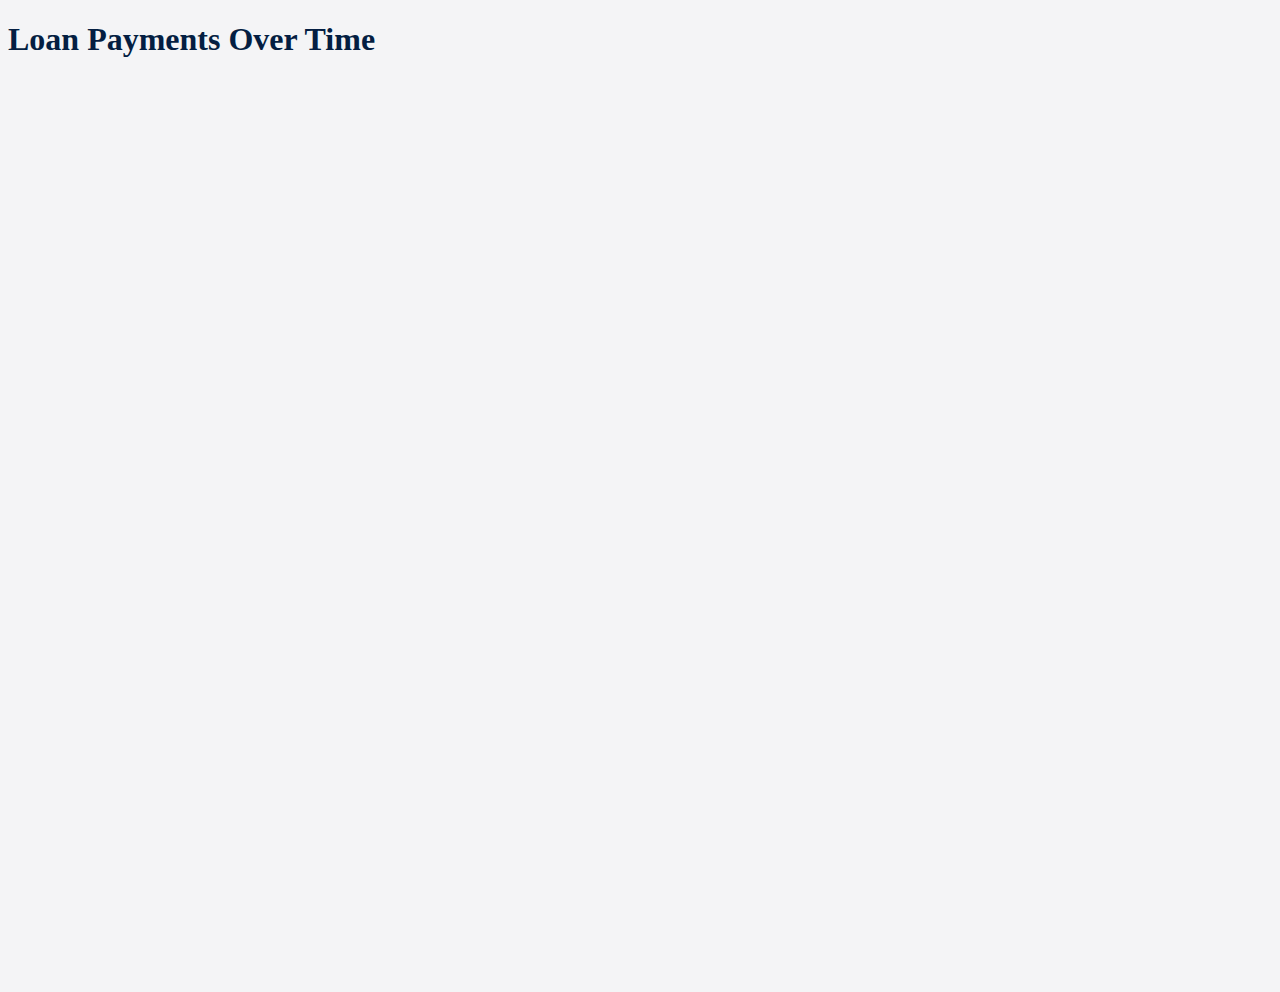
<file: vis.html>
<!DOCTYPE html>
<html>
	<head>
		<meta http-equiv="Content-Type" content="text/html;charset=utf-8"/ >
		<link rel="stylesheet" type="text/css" href="visStyle.css" /> 
		<title >Trendiest bottle</title>
		<H1>Loan Payments Over Time</H1>
		<!-- D3.js -->
		<script src="https://d3js.org/d3.v6.min.js" charset="utf-8"></script>
	</head>
	
    <body >
		<div><svg class = "yearView" height = "900" width = "1600"></svg></div>
        <script src = "vis.js"></script>
    </body>
</html>
</file>
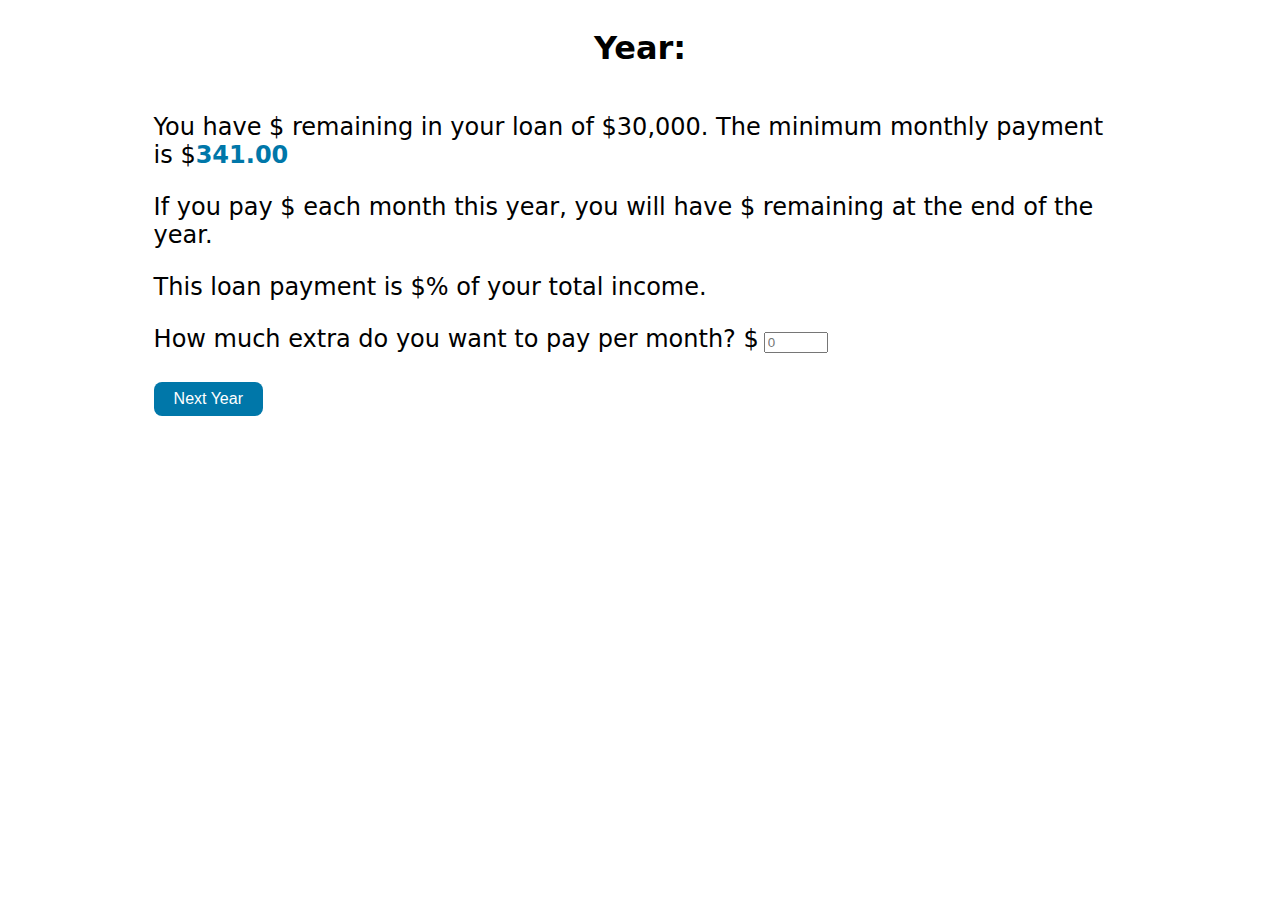
<file: demo-mqp-study/assets/text.html>
<!DOCTYPE html>
<html lang="en">

<head>
  <meta charset="UTF-8" />
  <title>basic html</title>
  <!-- Load revisit-communicate to be able to send data to reVISit -->
  <script src="../../revisitUtilities/revisit-communicate.js"></script>
  <style>
    .hidden {
      display: none
    }

    h1 {
      display: block;
    }

    body {
      display: flex;
      flex-flow: column;
      justify-content: center;
      align-content: center;
      align-items: center;
      margin-left: 12%;
      margin-right: 12%;

      font-family: -apple-system, system-ui, BlinkMacSystemFont, "Segoe UI", Roboto, Ubuntu;
    }

    p {
      font-size: x-large;
    }

    label {
      font-size: x-large;
    }

    /* #06945D #0077A9 */
    .number-green {
      color: #06945D;
      font-weight: bold;
      font-size: x-large;
    }

    .number-blue {
      color: #0077A9;
      font-weight: bold;
      font-size: x-large;
    }

    .buttons {
      display: flex;
      margin-top: 20px;
      margin-bottom: 10px;
      text-align: center;
      flex-direction: row;
      /* justify-content: center; */
      gap: 20px;
    }

    .button {
      border-radius: 8px;
      border: 1px solid #4e79a7;
      background-color: #f9f9f9;
      font-size: 16px;
      padding: 8px 8px;
      align-items: center;
      gap: 6px;
      display: flex;
      cursor: pointer;
    }

    /* extraPaymentOptions: {
        marginTop: '10px',
        textAlign: 'center',
        display: 'flex',
        flexDirection: 'row',
        justifyContent: 'center',
        gap: '20px',
      }, */

    /* .radioLabel {
        font-size: '16px';
        cursor: 'pointer';
        display: 'flex';
        align-items: 'center';
        gap: '6px';
        padding: '8px 8px';
        border-radius: '8px';
        border: '1px solid #4e79a7';
        background-color: #f9f9f9;
        transition: background-color 0.3s ease;
      }

      .radioButton {
        width: '18px';
        height: '18px';
        cursor: 'pointer;
      } */

    .next-year {
      padding: 8px 20px;
      background-color: #0077A9;
      color: white;
      border: none;
      border-radius: 8px;
      font-size: 16px;
      cursor: pointer;
      align-items: center;
      justify-content: center;
    }

    .underBudgetText {
      color: black;
      font-weight: bold;
      font-size: x-large;

    }


    .overBudgetText {
      color: red;
      font-weight: bold;
      font-size: x-large;
    }

    /* nextYearButton: {
        marginTop: '15px',
        padding: '8px 20px',
        cursor: 'pointer',
        backgroundColor: '#0077A9',
        color: 'white',
        border: 'none',
        borderRadius: '8px',
        fontSize: '16px',
        boxShadow: '0px 4px 6px rgba(0, 0, 0, 0.1)',
        transition: 'background-color 0.3s ease, transform 0.2s ease',
      }, */
  </style>
</head>

<body>
  <h1> Year: <text id="currYear"></text></h1>
  <div id="full">
    <p>You have $<text class="number-blue" id="currBalance"></text> remaining in your loan of <text>$30,000</text>. The
      minimum monthly payment is $<text class="number-blue">341.00</text></p>

    <div id="option-1">
      <p> If you pay $<text class="number-green" id="monthlyPayment"></text> each month this year, you will have $<text
          class="number-green" id="estBalance"></text> remaining at the end of the year.</p>
      <p> This loan payment is $<text id="percentOfIncome"></text>% of your total income.
      </p>
    </div>

    <form id="form">
      <div class="buttons">
        <div>
          <label for="extraPayment">How much extra do you want to pay per month? $</label>
          <input type="number" id="extraPayment" placeholder="0" min="0" max="200" step="1" />
        </div>
      </div>
      <br>

      <div><button class="next-year" type="submit">Next Year</button></div>
    </form>

    <br>

    <!-- <button>End Simulation</button> -->
  </div>
</body>

<script>
  Revisit.onDataReceive((data) => {
    let currBalance = data['startingBalance'];
    const options = data['paymentOptions'];
    const taskID = 'answer-array';
    const loc = 'belowStimulus';

    let currYear = 2025;
    let answerArray = [];

    const balance = document.getElementById('currBalance');
    const year = document.getElementById('currYear');
    const extraPaymentInput = document.getElementById('extraPayment');
    const estBalance = document.getElementById('estBalance');
    const monthlyPayment = document.getElementById('monthlyPayment');
    const percentOfIncome = document.getElementById('percentOfIncome');

    function setUp() {
      console.log("Starting Balance: " + currBalance);
      balance.innerHTML = currBalance.toLocaleString('en-US');
      year.innerHTML = currYear;
      recalculateEstBalances();
    }

    function recalculateEstBalances() {
      const extraPayment = Number(extraPaymentInput.value) || 0;
      const minPayment = 341;
      const totalMonthlyPayment = minPayment + extraPayment;

      const annualInterestRate = 0.065;
      const monthlyInterestRate = annualInterestRate / 12;
      let estimatedBalance = currBalance;
      const percentIncome = totalMonthlyPayment / 5000 * 100;

      //interest and payments for each month
      for (let month = 1; month <= 12; month++) {
        estimatedBalance += estimatedBalance * monthlyInterestRate;
        estimatedBalance -= totalMonthlyPayment;
        // balance not below 0
        estimatedBalance = Math.max(estimatedBalance, 0);
      }

      estBalance.innerHTML = Number(estimatedBalance.toFixed(2)).toLocaleString('en-US', {
        minimumFractionDigits: 2,
        maximumFractionDigits: 2,
      });

      monthlyPayment.innerHTML = totalMonthlyPayment.toLocaleString('en-US');
      percentOfIncome.innerHTML = percentIncome.toFixed(2).toLocaleString('en-US');
      if (percentIncome > 10) {

        percentOfIncome.classList.add('overBudgetText');
        percentOfIncome.classList.remove('underBudgetText');
      } else {
        percentOfIncome.classList.add('underBudgetText');
        percentOfIncome.classList.remove('overBudgetText');
      }

    }

    extraPaymentInput.addEventListener('input', recalculateEstBalances);

    const form = document.getElementById('form');
    form.addEventListener('submit', function (e) {
      e.preventDefault();

      const monthly = Number(monthlyPayment.innerHTML);

      const extraPayment = Number(extraPaymentInput.value) || 0;
      console.log("Extra Payment: " + extraPayment);
      const yearlyPayment = (341 + extraPayment) * 12;

      currBalance = Math.max(currBalance - yearlyPayment, 0);
      answerArray.push(extraPayment);

      if (currBalance > 0) {
        balance.innerHTML = currBalance.toLocaleString('en-US');
        currYear++;
        year.innerHTML = currYear;
        recalculateEstBalances();
      } else {
        const full = document.getElementById('full');
        full.innerHTML = "Congratulations! Your loan has been paid off.";
        Revisit.postAnswers({
          [taskID]: answerArray
        });
      }
    });

    setUp();
  });
</script>


</html>
</file>
<file: visStyle.css>
body{
    background-color: #f4f4f6;
}

h1{
    font-family: 'Segoe UI';
    color:#041e42;
}
text{
    font-family: 'Segoe UI';
    color:#041e42;
}

line{color:#041e42;}

button{
    background-color:#052c62;
    color: #f4f4f6;
    border-radius: 10%;
    width: 120px;
    height:50px;
    font-family:'Segoe UI';
    font-size: 20px;
    text-align: center;
    text-anchor: middle;
}
button:hover{
    background-color:#03132b;
}

a{
    text-decoration: none;
    color: #f4f4f6;
}

p{
    text-align: center;
    font-size: 20px;
}

.buttonContainer{
    display:flex;
    justify-content:center;
}
</file>
